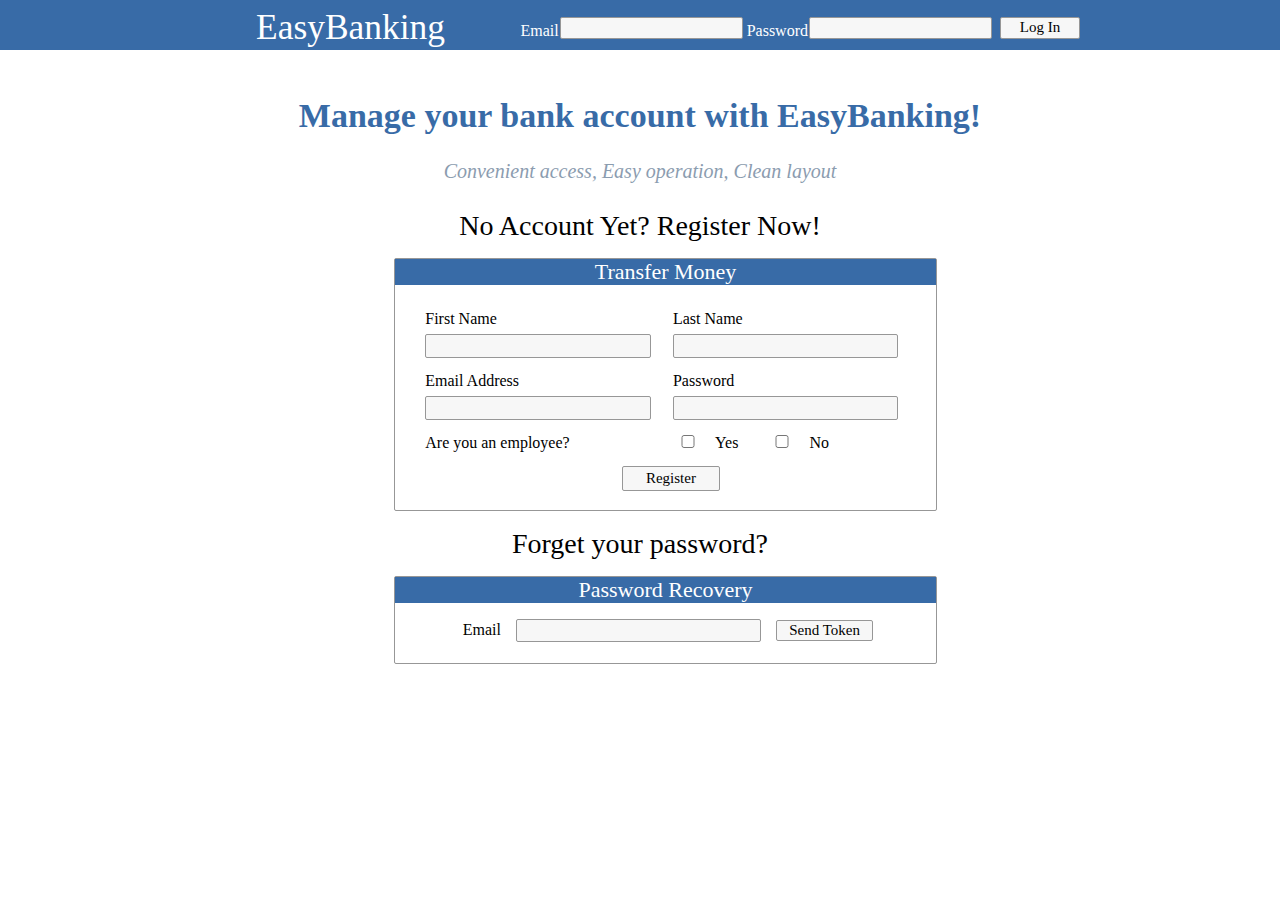
<file: EasyBanking/View/toBeDeleted/index.html>
<!DOCTYPE html>
<html>
<head lang="en">
    <meta charset="UTF-8">

    <script type="text/javascript"
            src="http://code.jquery.com/jquery-1.11.2.min.js"></script>
    <link rel="stylesheet" type="text/css" href="../main.css">
    <title>EasyBanking-Welcome</title>

<body>


<div class="topbar">
    <div class="logo">EasyBanking</div>
    <div class="innertop">
        <div class="login">
            <form action="../Controller/LoginCtrl.php" method="post">
                <label>Email</label><input type="email" name="email" required/>
                <label>Password</label><input type="password" name="password" required/>
                <input type="submit" class="barbtn" value="Log In"/>
            </form>
        </div>
    </div>
</div>

<div class="clear"/>

<div class="mainpart">
    <div class="banner"><h1>Manage your bank account with EasyBanking!</h1>
        <span>Convenient access, Easy operation, Clean layout </span>
    </div>
    <div class="clear"/>

    <div class="descript">No Account Yet? Register Now!</div>
    <div class="widw">
        <div class="titbg"><span>Transfer Money</span></div>
        <form class="register" action="../Controller/RegisterCtrl.php" method="post">
            <table>
                <tr class="tt">
                    <td>First Name</td>
                    <td>Last Name</td>
                </tr>
                <tr>
                    <td><input type="text" name="fname" required/></td>
                    <td><input type="text" name="lname" required/></td>
                <tr>
                    <td>Email Address</td>
                    <td>Password</td>
                </tr>
                <tr>
                    <td><input type="email" name="email" required/></td>
                    <td><input type="password" name="password" pattern=".{6,}"
                               title="The password should be least 6 characters" required/></td>
                </tr>
                <tr>
                    <td>Are you an employee?</td>
                    <td id="checkbox">
                        <input type="checkbox" name="yes"/><label>Yes</label>
                        <input type="checkbox" name="no"/><label>No</label>
                    </td>
                </tr>
                <tr>
                    <td colspan="2"><input class="barbtn" type="submit" value="Register"/></td>
                </tr>
            </table>
        </form>
    </div>
    <div class="descript">Forget your password?</div>

    <div class="widw">
        <div class="titbg"><span>Password Recovery</span></div>
        <form class="pwdrec" action="../Controller/PwdRecoveryCtrl.php" method="post">
            <label id="lshort"> Email</label> <input class='pwdinput' type="email" name="email" required/>
            <input id='pwdbtn' class="barbtn" type="submit" value="Send Token"/>
        </form>
    </div>
</div>

<br>
<br>

</body>
</html>
</file>
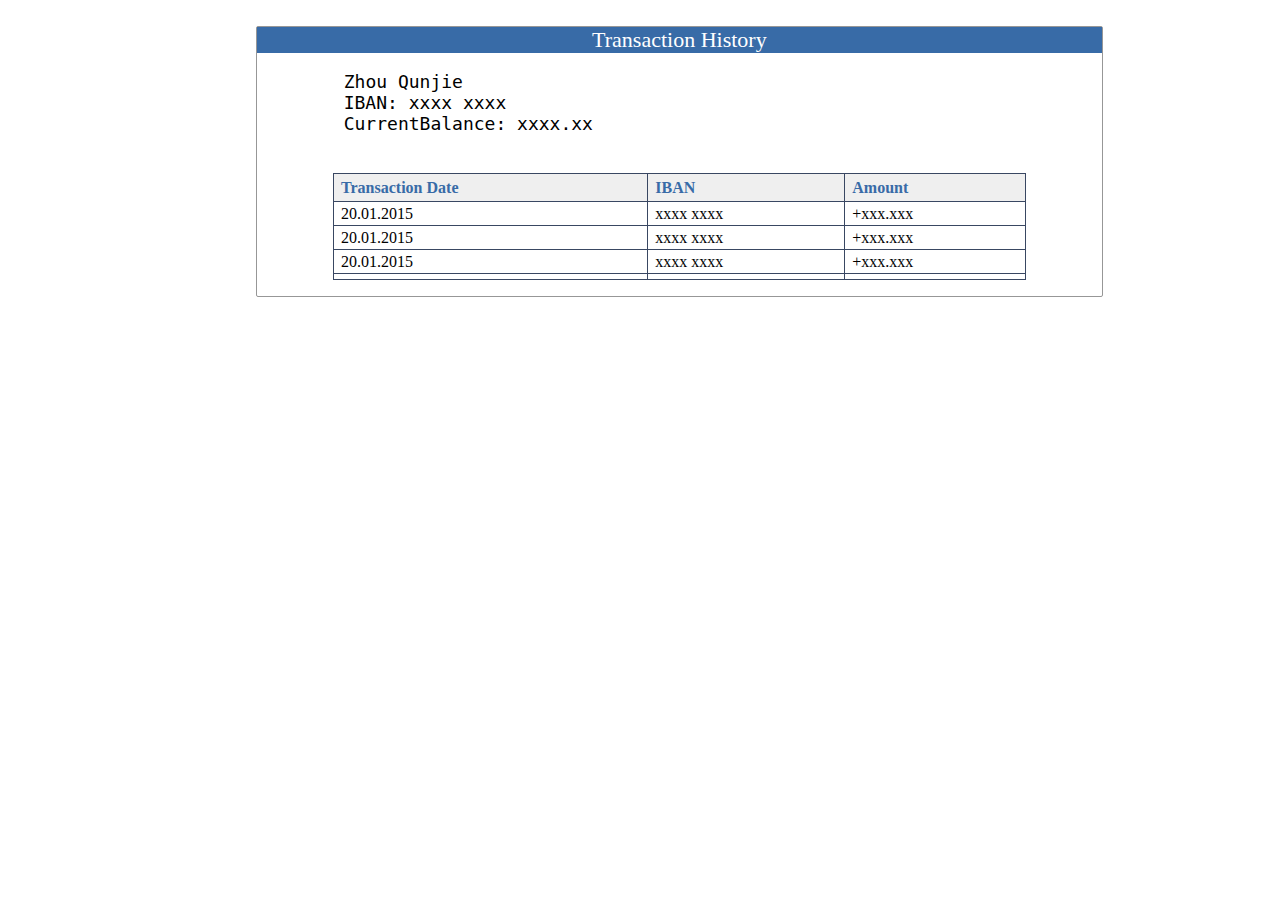
<file: EasyBanking/View/transhistory.html>
<!DOCTYPE html>
<html>
<head lang="en">
    <meta charset="UTF-8">
    <link rel="stylesheet" type="text/css" href="./main.css">
    <title>EasyBanking-Transaction History</title>
</head>
<body>
<div class="transhis">
    <div class="widw">
        <div class="titbg"><span>Transaction History</span></div>
    <pre>
        <span>Zhou Qunjie</span>
        IBAN: <span>xxxx xxxx</span>
        CurrentBalance: <span>xxxx.xx</span>
    </pre>
    <table>

        <tr>
            <th>Transaction Date</th>
            <th>IBAN</th>
            <th>Amount</th>

        </tr>

        <tr>
            <td>20.01.2015</td>
            <td>xxxx xxxx</td>
            <td>+xxx.xxx</td>
        </tr>
        <tr>
            <td>20.01.2015</td>
            <td>xxxx xxxx</td>
            <td>+xxx.xxx</td>
        </tr>
        <tr>
            <td>20.01.2015</td>
            <td>xxxx xxxx</td>
            <td>+xxx.xxx</td>
        </tr>
        <tr>
            <td></td>
            <td></td>
            <td></td>
        </tr>


    </table>

</div>
</div>
</div>

</body>
</html>
</file>
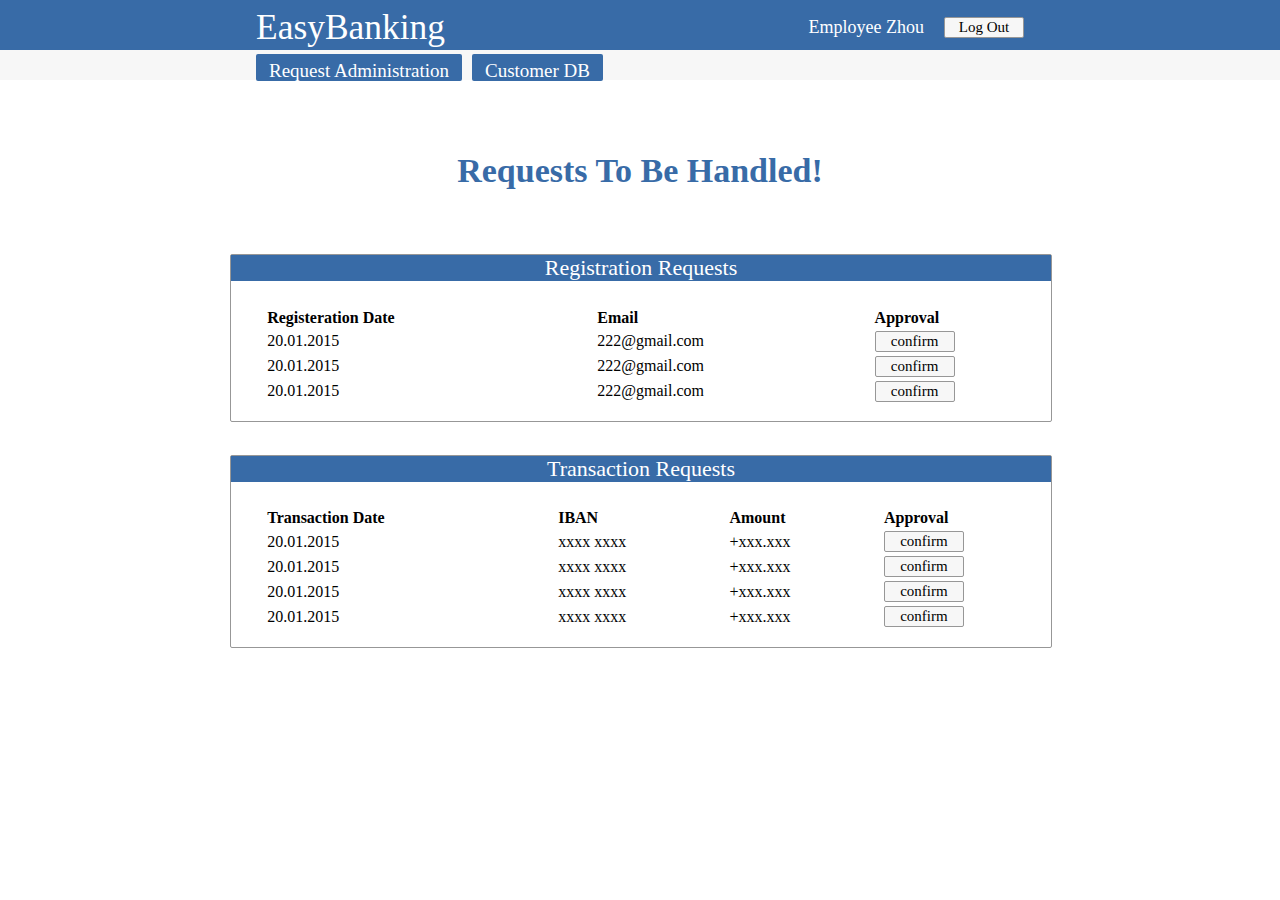
<file: EasyBanking/View/toBeDeleted/administration.html>
<!DOCTYPE html>
<html>
<head lang="en">
    <meta charset="UTF-8">
    <link rel="stylesheet" type="text/css" href="../main.css">
    <title>EasyBanking-Account</title>
</head>
<body>


<div class="topbar">
    <div class="logo">EasyBanking</div>
    <div id="logout">
        <label>Employee Zhou</label>

        <form action="index.html">
            <input type="submit" class="barbtn" value="Log Out"/>
        </form>
    </div>
</div>

<div class="menubar">
    <div class="mainmenu">

        <ul>
            <li><a href="./administration.html">Request Administration</a></li>
            <li><a href="../customerdb.html">Customer DB</a></li>
        </ul>
    </div>
</div>

<div class="mainpart">

    <div class="banner">
        <h1>Requests To Be Handled!</h1>
    </div>
    <div class="regireq">
        <div class="widw wide">
            <div class="titbg"><span>Registration Requests</span></div>

            <table>
                <form action="../../Controller/RequestCtrl.php" method="post">
                    <input type="hidden" name="reqtype" value="registration">
                    <tr>
                        <th>Registeration Date</th>
                        <th>Email</th>
                        <th>Approval</th>
                    </tr>
                    <tr>

                        <td>20.01.2015</td>
                        <td>222@gmail.com</td>
                        <td><input class="barbtn" type="submit" value="confirm"/></td>
                        <input type="hidden" name="email" value="">
                    </tr>
                    <tr>
                        <td>20.01.2015</td>
                        <td>222@gmail.com</td>
                        <td><input class="barbtn" type="submit" value="confirm"/></td>
                        <input type="hidden" name="email" value="">
                    </tr>
                    <tr>
                        <td>20.01.2015</td>
                        <td>222@gmail.com</td>
                        <td><input class="barbtn" type="submit" value="confirm"/></td>
                        <input type="hidden" name="email" value="">
                    </tr>
                    <form>
            </table>
        </div>
    </div>
    <br>


    <div class="transreq">
        <div class="widw wide">
            <div class="titbg"><span>Transaction Requests</span></div>

            <table>
                <form action="../../Controller/RequestCtrl.php" method="post">
                    <input type="hidden" name="reqtype" value="registration"/>
                    <tr>
                        <th>Transaction Date</th>
                        <th>IBAN</th>
                        <th>Amount</th>
                        <th>Approval</th>
                    </tr>
                    <tr>
                        <td>20.01.2015</td>
                        <td>xxxx xxxx</td>
                        <td>+xxx.xxx</td>
                        <td><input class="barbtn" type="submit" value="confirm"/></td>
                        <input type="hidden" name="iban" value="">
                    </tr>
                    <tr>
                        <td>20.01.2015</td>
                        <td>xxxx xxxx</td>
                        <td>+xxx.xxx</td>
                        <td><input class="barbtn" type="submit" value="confirm"/></td>
                        <input type="hidden" name="iban" value="">
                    </tr>
                    <tr>
                        <td>20.01.2015</td>
                        <td>xxxx xxxx</td>
                        <td>+xxx.xxx</td>
                        <td><input class="barbtn" type="submit" value="confirm"/></td>
                        <input type="hidden" name="iban" value="">
                    </tr>
                    <tr>
                        <td>20.01.2015</td>
                        <td>xxxx xxxx</td>
                        <td>+xxx.xxx</td>
                        <td><input class="barbtn" type="submit" value="confirm"/></td>
                        <input type="hidden" name="iban" value="">
                    </tr>
                </form>
            </table>
        </div>
    </div>
</div>

</body>
</html>
</file>
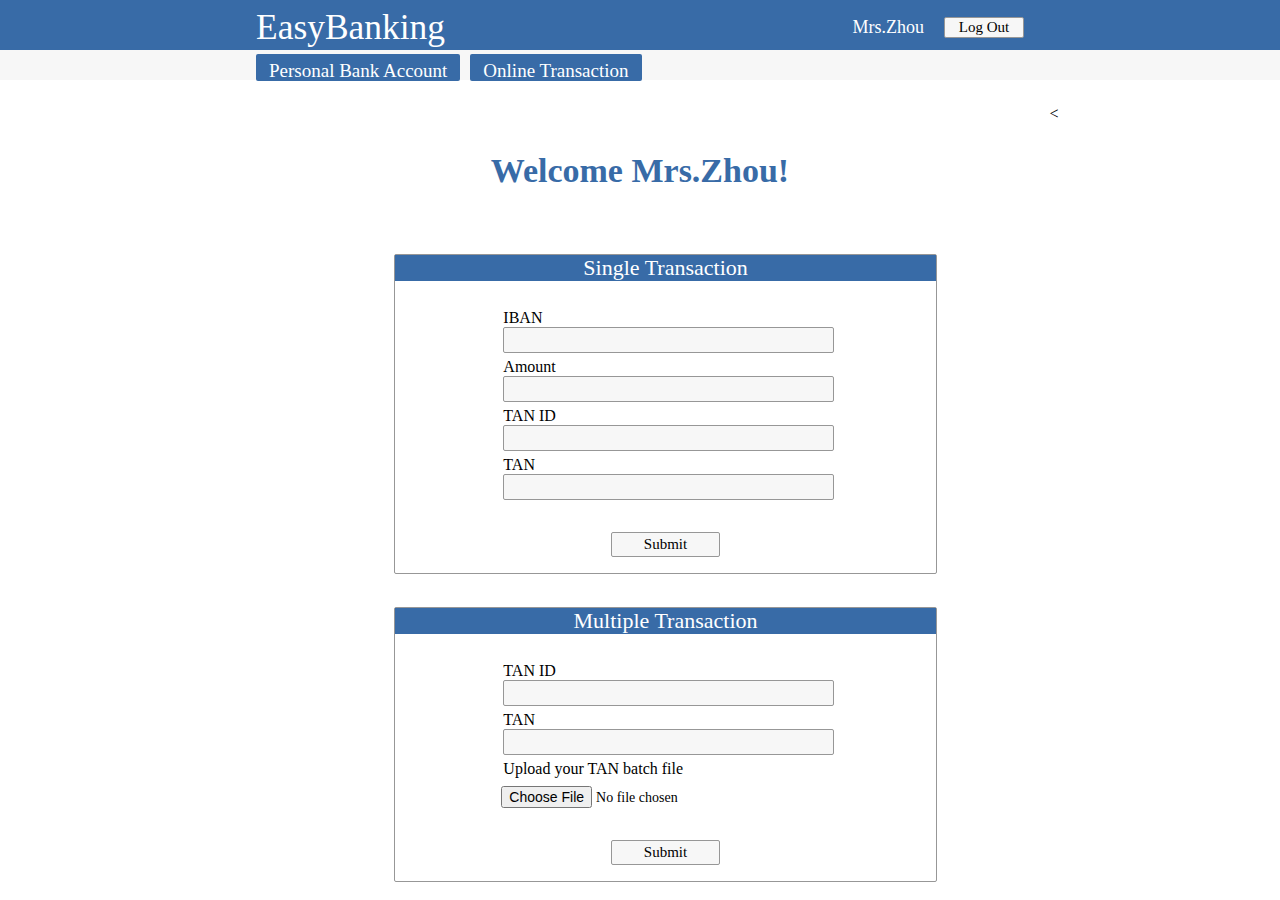
<file: EasyBanking/View/toBeDeleted/transaction.html>
<!DOCTYPE html>
<html>
<head lang="en">
    <meta charset="UTF-8">
    <link rel="stylesheet" type="text/css" href="../main.css">
    <title>EasyBanking-Transaction</title>
</head>
<body>


<div class="topbar">
    <div class="logo">EasyBanking</div>
    <div id="logout">
        <label>Mrs.Zhou</label>

        <form action="index.html">
            <input type="submit" class="barbtn" value="Log Out"/>
        </form>
    </div>
</div>


<div class="menubar">
    <div class="mainmenu">

        <ul>
            <li><a href="account.html">Personal Bank Account</a></li>
            <li><a href="./transaction.html">Online Transaction</a></li>
        </ul>
    </div>
</div>

<div class="mainpart">
    <!--<div class="banner">-->
    <!--<h1>Transfer Money</h1>-->
    <!--</div>-->
    <div class="banner">
        <h1>Welcome Mrs.Zhou!</h1>
    </div>
    <div class="widw">
        <div class="titbg"><span>Single Transaction</span></div>
        <form class="transfer" action="account.html">
            <ul>
                <li><label>IBAN</label><br>
                    <input type="text" name="iban" required/></li>
                <li><label>Amount</label><br>
                    <input type="text" name="amount" required/>
                </li>
                <li><label>TAN ID</label><br>
                    <input type="text" name="tid" required/></li>
                <li>
                <li><label>TAN</label><br>
                    <input type="text" name="tan" required/></li>

            </ul>
            <input class="barbtn" type="submit" value="Submit"/>
        </form>

    </div>


    <div class="widw">
        <div class="titbg"><span>Multiple Transaction</span></div>
        <form class="transfer" action="account.html">
            <ul>

                <li><label>TAN ID</label><br>
                    <input type="text" name="tid" required/></li>
                <li>
                <li><label>TAN</label><br>
                    <input type="text" name="tan" required/></li>
                <li>
                    <label>Upload your TAN batch file</label><br>
                    <!-- see class fileToUpload usage in php in http://www.w3schools.com/php/php_file_upload.asp  -->
                    <input class="fileToUpload" type="file" name="batch" required/>

                </li>
            </ul>
            <input class="barbtn" type="submit" value="Submit"/>
        </form>

    </div>
</div>
</body>
</html>

<
</file>
<file: EasyBanking/View/main.css>
body {
    margin: 0 0 0 0;
    font-family: Cambria;
}

input {
    border: 1px solid #979797;
    border-radius: 2px;
    background-color: #F7F7F7;
}

div.clear {
    clear: both;
}

div.mainpart {

    margin-left: 18%;
    margin-right: 18%;
    width: 64%;
}

/* ============= Topbar ==============*/
div.topbar {
    background: #386BA7;
    color: #FFFFFF;
    width: 100%;
    height: 50px;
}


div.logo {
    font-family: Constantia-Bold;
    font-size: 35.45px;
    color: #FFFFFF;
    line-height: 44px;
    margin-top: 0.4%;
    margin-left:20%;
    position: inherit;
    float: left;

}

/*Topbar-login form*/

div.innertop {
    width:  1200px;
    margin-left: 15%;
}

div.login {
    float: right;
    margin-right: 26%;
    margin-top: 1.4%;
}

.login form {
    float: left;
    margin-right: 0px;
}

.login label {
    float: left;
    margin: 5px 1px 0px 4px;
}

.login input {

    float: left;
    margin: 4px 4px 9px 5px width : 114 pxpx;
    height: 18px;
}

.login .barbtn {

    height: 22px;
    margin-left: 8px;
}

.barbtn {
    padding: 1px 8px;
    width: 80px;
    font-family: Athelas-Bold;
    font-size: 15px;
    cursor: pointer;
}

.barbtn:hover {

    color: white;
    background-color: #528396;
}

/*Topbar-logout*/

div#logout {
    float: right;
    margin-right: 20%;
    margin-top: 17px;
}

#logout label {
    font-size: 18px;
    float: left;
    margin-right: 20px;
}

#logout form {
    float: left;
}

/*============Register Part================*/
div.banner {
    width: 100%;
    text-align: center;
    margin-top: 3%;
    margin-bottom: 3%;
    float: left;
}

.banner h1 {

    font-family: LucidaGrande-Bold;
    font-size: 34px;
    color: #386BA7;

}

.banner span {

    font-family: Athelas;
    font-style: italic;
    font-size: 20px;
    color: #8B9CAF;
    line-height: 27px;
}

div.descript {
    margin-top: 20px;
    font-family: Cambria-Bold;
    font-size: 28px;
    color: #000000;
    text-align: center;
}

/*Register Form + Button */

.register table {
    margin: 4% 0 3% 5%;
    width: 92%;
}

.register input {
    margin: 1% 0 4% 0%;
    width: 90%;
    height: 20px;
}

#checkbox input {
    margin: 0% 5% 0% 0%;
    height: auto;
    width: 30px;
}

#checkbox label {
    margin-right: 25px;
}

.register .barbtn {

    width: 20%;
    height: 25px;
    margin: 10px auto 0px 40%;
}


/*Password Recovery*/
.pwdrec {
    margin-bottom: 4%;
    margin-top: 3%;
    width: 100%;
}

.pwdinput {

    width:  44%;
    padding: 0.5%;
    margin: 0 2% 0 2%;
}

#llong {
    margin-left: 6%;
}

#lshort {
    margin-left: 12.5%;
}


#pwdbtn{
    width: 18%;
}


/*Menu Bar*/
/* Rectangle 7: */
div.menubar {

    background-color: #F7F7F7;
    font-family: Athelas-Bold;
    font-size: 22px;
    width: 100%;
    height: 30px;
    margin-bottom: 25px;
    float: left;
}

.mainmenu {

    font-size: 19px;
    width: 100%;
}

.mainmenu ul {
    padding: 0;
    float: left;
    margin-top: 3px;
    margin-left: 20%;

}

.mainmenu li {
    display: inline;
    float: left;
    padding-top: 7px;
}

.mainmenu a {
    text-decoration: none;
    color: white;
    background-color: #386BA7;
    border-radius: 2px;
    margin-right: 10px;
    padding: 6px 13px 0px 13px;
}

.mainmenu ul li a:hover, .mainmenu ul li .current {
    color: #EFEEE0;
    background-color: #528396;
}

/*My Account*/

div.widw {
    width: 66%;
    border: 1px solid #979797;
    border-radius: 2px;
    /*margin: 20px auto auto auto;*/
    margin: 2% 20% 2% 20%;
    float: left;
}

div.wide {
    width:100%;
    margin:2% auto 2% auto;
}

.widw pre {
    font-size: 18px;
}

div.titbg {
    background-color: #386BA7;
    font-size: 22px;
    text-align: center;
    color: #ffffff;
}

.viewtrans .barbtn {
    width: 30%;
    height: 25px;
    margin: 0px 0px 19px 35%;
}

/*Account Information*/

.accinfo table {
    width: 85%;
    margin: 4% auto 2% 18%;
    text-align: left;
    font-size: 20px;
}

/*Transaction History Page*/

.transhis table {

    width: 82%;
    margin: auto auto 2% auto;
    text-align: left;
    border-collapse: collapse;

}

.transhis td, .transhis th {
    font-size: 1em;
    border: 1px solid #394762;
    padding: 3px 7px 2px 7px;
}

.transhis th {
    text-align: left;
    padding-top: 5px;
    padding-bottom: 4px;
    color: #386BA7;
    background-color: #EFEFEF;
}

.transhis td {
    color: #000000;
}

/*Transaction*/

form.transfer {
    margin: 28px auto auto;
}

.transfer ul {

    list-style-type: none;
    width: 120%;
    margin: 0px 20%;
    padding: 0px;

}

.transfer .barbtn {
    width: 20%;
    height: 25px;
    margin: 5% 0px 3% 40%;
}

.transfer label {
    width: 70%
}

.transfer input {

    margin-bottom: 5px;
    height: 22px;
    width: 50%;

}

.transfer .fileToUpload {
    border: medium none;
    background-color: white;
    cursor: pointer;
    font-size: 14px;
    font-family: Cambria;
    margin-left: -2px;
    margin-top: 8px;
}

/*Request Administration*/

.transreq table, .regireq table{
    width: 100%;
    margin: 3% auto 2% 4%;
    text-align: left;
    font-size: 16px;
}


/*Search Enigine*/

.search form{
    width: 80%;
    margin: auto;
}

.search input{
    width: 40%;
    margin: auto 2% auto 23%;
    height: 18px;
}

.search .barbtn {

    width: 11%;
    margin: auto;
    height: 12%;
}
</file>
